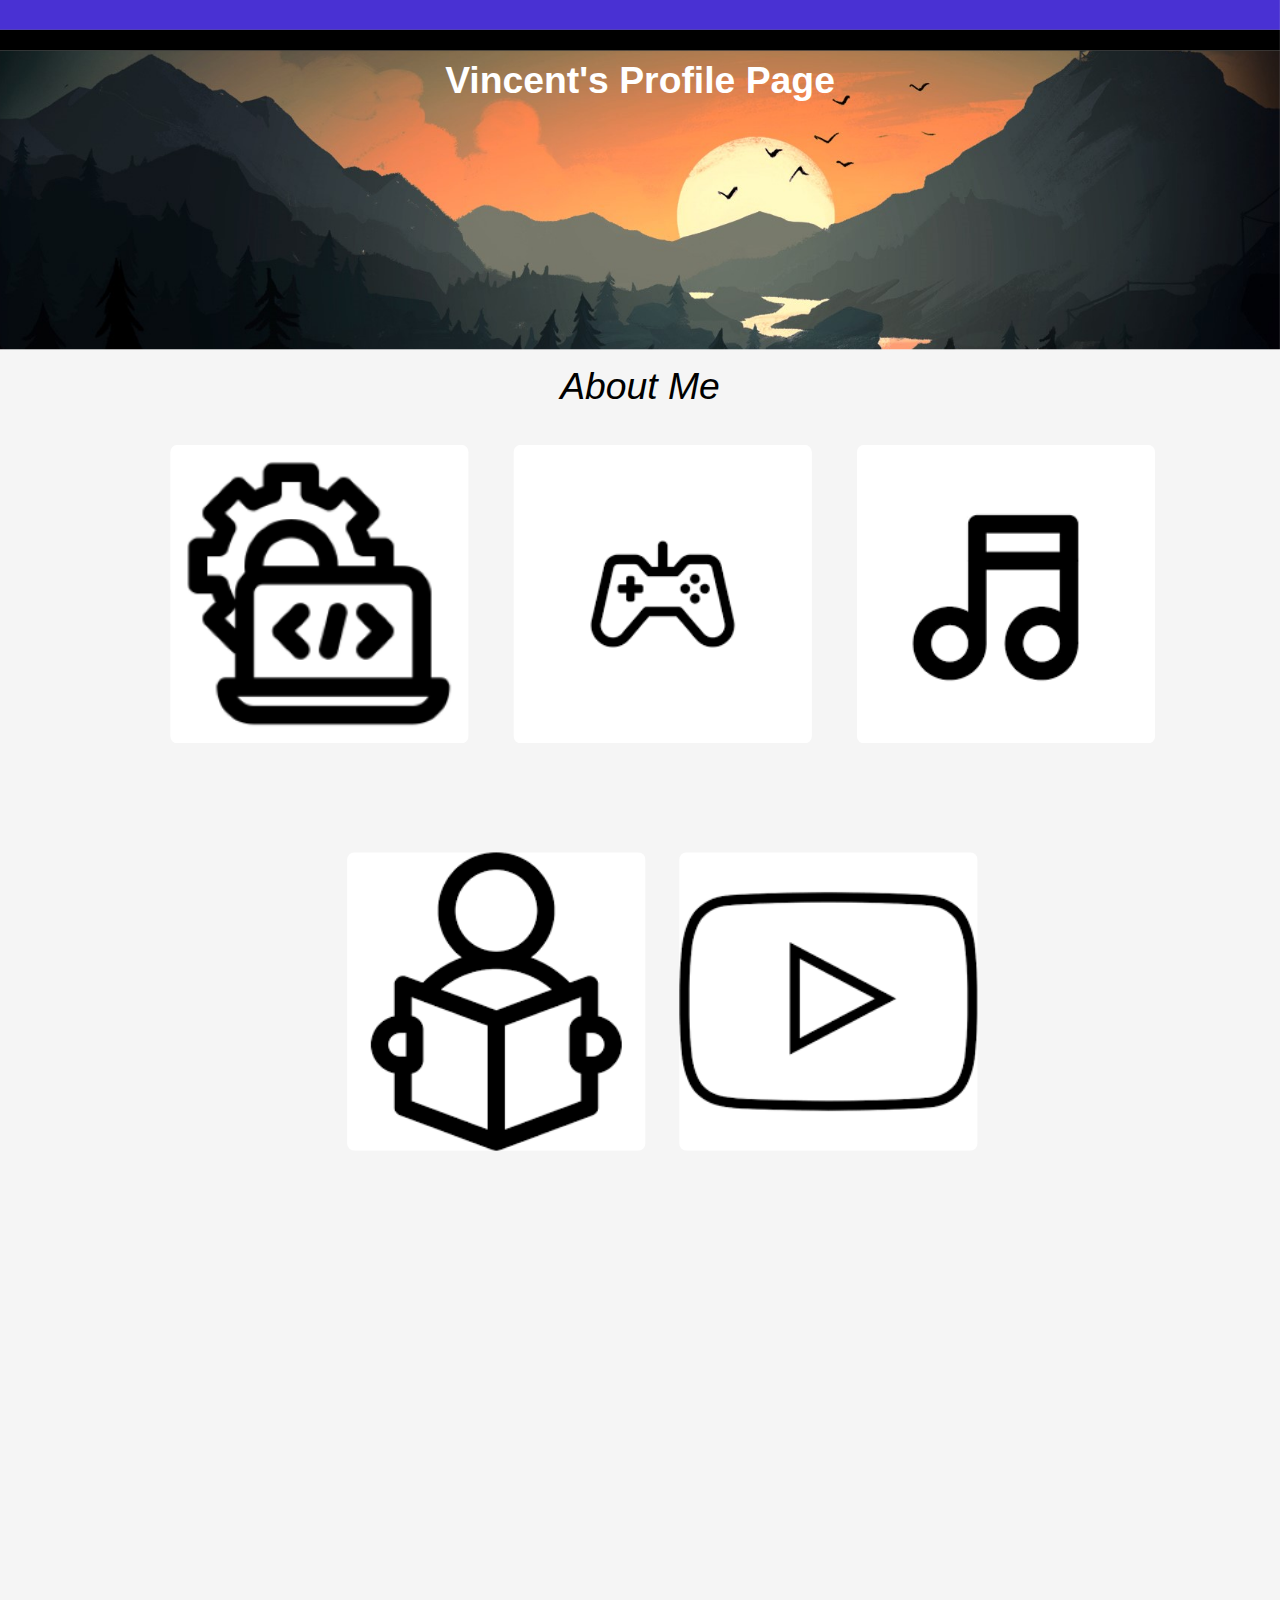
<file: index.html>
<!DOCTYPE html>


<head>
    <link rel="stylesheet" type="text/css" href="styles.css">   
   
</head>

<div class="stretched-page">

<header id="main-header">
    
    <div class="container"> 
        <h1><em></em></h1>
    </div>
</header>
<header id ="bar"><div class="container"> </div>div></header>

<section id = 'bkimage'>
<div class="container"> 
    <h1> Vincent's Profile Page </h1>
</div>
</section>

<section>
    <div class = "container">
        <h2> <bold><em> About Me </em></bold></h2>  
    </div>
    

</section>
<body>
    <div class="cardcontain">
        <div class="card">
            <img src="images/softwareengo.png" alt="Software">
            <div class="intro">   
                <p>I will be doing <span>Software</span> engineering next year and am currently a first year student </p>
            </div>
        </div>
        <div class="card">
            <img src="images/gaming.png" alt="Gaming">
            <div class="intro"> 
                <p>I usually play <span>games</span> on a daily basis. Games include Aram, BG3, Code Names and Draw Battle.</p>
            </div>
        </div>
        <div class="card">
            <img src="images/music.png" alt="Music">
            <div class="intro">  
                <p><span>Music</span> that I'm currently into is JPop. Current Favorite Artist is Eve!</p>
            </div>
        </div>
    </div>
    


</body>
<br>
<br>
<br>
<br>
<br>
<br>
<br>
<br>
<br>
<br>
<br>
<br>


<div class="cardcontain2">
    <div class="card2">
        <img src="images/book.png" alt="book">
        <div class="intro2">   
            <p>I also <span>read </span> manga, manwha and webtoon from time to time. I recomend Return Of the Mount Hua Sect. </p>
        </div>
    </div>
    <div class="card2">
        <img src="images/youtube.png" alt="book">
        <div class="intro2"> 
            <p>Usually spend my lesiure time watching <span>YouTube</span>. Sometimes Cooking Videos, sometimes gameplay.</p>
        </div>
    </div>

</div>


<br>
<br>
<br>
<br>
<br>
<br>
<br>
<br>
<br>
<br>
<br>
<br>
    
</div>



</html>
</file>
<file: styles.css>
* {
    font-family: Verdana, Geneva, Tahoma, sans-serif;
    margin:0;
    padding:0;

    
}



#main-header {
    background-color: #4931d3; 
    color: #eeeded;
    padding: 20px; 
    display: flex; 
    align-items: center; 

}
#bar {
    background-color: black;
    padding: 5px;
    display: flex; 
    
}

.container {
    width: 80%;
    margin:auto;
    overflow:hidden;
    
}

.container h2{
    font-size: 50px;
    text-align: center;
    padding-top: 20px;
    padding-bottom:20px;
    font-weight: 100;
    font-family: Helvetica;


}

#bkimage{
    background-image: url('images/img3.jpg');
    background-position: center;
    min-height:400px;
    text-align: center;
    
}


#bkimage h1{
    font-size: 50px;
    line-height: 1.6em;
    color: rgb(255, 255, 255);

}

body{
    
    justify-content: center;
    align-items: center;
    background: whitesmoke;
}
.cardcontain{
    display: flex;
    padding-left:60px;
    align-items: center;
    justify-content: center;
    
}

.card{
    height: 300px;
    margin: 30px;
    align-items: center;
    
}

img{
    height: 400px;
    width: 400px;
    border-radius: 10px;
    
}

.intro{
    height: 400px;
    width: 400px;
    padding: 10px;
    box-sizing: border-box;
    position: absolute;
    
    color: white;
    top: 600px;
}
.intro2{
    height: 400px;
    width: 400px;
    padding: 10px;
    box-sizing: border-box;
    position: absolute;
    
    color: white;
    top: 1200px;
}

.card:hover{
    cursor: pointer;
}

p{
    font-size: 20px;
    border-radius: 10px;
    margin-bottom: 50px;
    height: 300px;
    
    padding: 30px;
    visibility: hidden;
    opacity: 0;
}

span{
    font-weight: bold;
}

.card:hover .intro{
    height: 80px;
    bottom: 300px;

}
.card:hover .intro2{
    height: 80px;
    bottom: 300px;
  

}
.card:hover{
    cursor: pointer;
}

.card:hover p{
    opacity: 0.8;
    visibility: visible;
    background: black;
    margin-bottom: 50px;
   
}
.card2:hover p{
    opacity: 0.8;
    visibility: visible;
    background: black;
    margin-bottom: 50px;
   
}

.card:hover img{
    transform: scale(0.9) rotate(-3deg);
   
}
.card2:hover img{
    transform: scale(0.9) rotate(-3deg);
   
}

.cardcontain2{
    display: flex;
    padding-left:60px;
    justify-content: center;
    gap: 45px;
    
}


.stretched-page {
    width: 134%; /* Stretch horizontally to 67% (100% / 0.67 ≈ 134%) */
    height: 134%; /* Stretch vertically to 67% (100% / 0.67 ≈ 134%) */
    transform: scale(0.7463); /* Shrink back to 67% size to fit viewport (1 / 1.34 ≈ 0.7463) */
    transform-origin: top left; /* Set the transformation origin to the top left corner */
}
</file>
